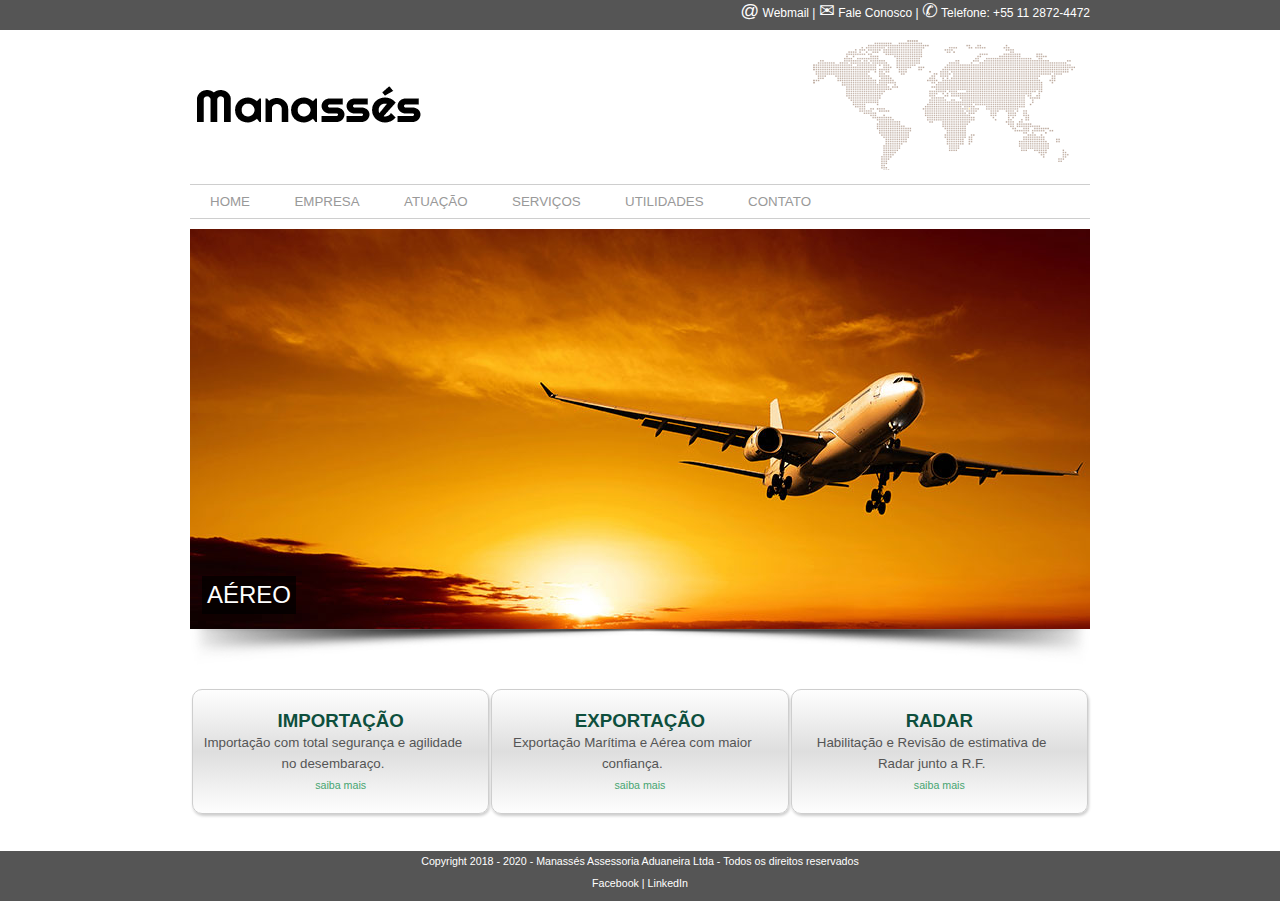
<file: index.html>
<!DOCTYPE html>
<html lang="pt-br">
    <head>
        <title>Manassés</title>
        <meta charset="UTF-8"/>
        <link rel=icon href=_imagens/favicon.png sizes="16x16" type="image/png">
        <link rel="stylesheet" type="text/css" href="_css/slider.css"/>
        <link rel="stylesheet" type="text/css" href="_css/estilo.css"/>
        <link rel="stylesheet" type="text/css" href="_css/cotacao.css"/>
        <script type="text/javascript" src="_javascript/jquery.js"></script>
        <script type="text/javascript" src="_javascript/slider.js"></script>
        <script type="text/javascript" src="_javascript/submenu.js"></script>
        <script type="text/javascript" src="_javascript/cotacao.js"></script>
        <script type="text/javascript" src="https://ajax.googleapis.com/ajax/libs/jquery/1.8.3/jquery.min.js"></script>
    </head>
    <body>

        <div id="faixatopo">
            <header id="tamanhofaixatopo">
                <p class="textotopo"><span>@</span> <a href="http://www.manassesassessoria.com.br/webmail" target="_blank">Webmail</a> | <span>&#9993;</span> <a href="contato.html">Fale Conosco</a> | <span>&#9990;</span> Telefone: +55 11 2872-4472</p>
                <div id="moedas"></div>
                <div id="info2"></div>
            </header>
        </div>

<div class="geral">
        <div id="topo">
            <header>
                <figure class="logo">
                    <a href="index.html"><img src="_imagens/img_manasses_logo.png"/></a> <img id="mapa" src="_imagens/img_mapa.png"/>
                </figure>
                <nav id="menu">
                    <h1>Menu Príncipak</h1>
                    <ul class="menup">
                        <li><a href="index.html">Home</a></li>
                        <li><a href="empresa.html">Empresa</a></li>
                        <li><a href="#">Atuação</a>
                            <ul class="smenu1">
                                <li><a href="comex.html">Comércio Exterior</a></li>
                                <li><a href="transporte.html">Transporte</a></li>
                            </ul>
                        </li>
                        <li><a href="">Serviços</a>
                            <ul class="smenu2">
                                <li><a href="exportacao.html">Exportação</a></li>
                                <li><a href="importacao.html">Importação</a></li>
                                <li><a href="radar.html">Radar</a></li>
                            </ul>
                        </li>
                        <li><a href="#">Utilidades</a>
                            <ul class="smenu2">
                                <li><a href="cotacao.html">Cotação</a></li>
                                <li><a href="formularios.html">Formulários</a></li>
                            </ul>
                        </li>
                        <li><a href="contato.html">Contato</a></li>
                    </ul>
                </nav>
            </header>
        </div>

        <div id="corpo">

            <section id="galeria">
                <section id="botaoe">
                    <a href="#" class="prev">&laquo;</a>
                </section>
                <section id="botaod">    
                    <a href="#" class="next">&raquo;</a>
                </section>
                <ul class="ulslider">
                    <li class="lislider"><span>AÉREO</span><img src="_imagens/banner_001.jpg"></li>
                    <li class="lislider"><span>MARÍTIMO</span><img src="_imagens/banner_002.jpg"></li>
                    <li class="lislider"><span>RADAR</span><img src="_imagens/banner_003.jpg"></li>
                    <li class="lislider"><span>TRANSPORTE RODOVIÁRIO</span><img src="_imagens/banner_004.jpg"></li>
                </ul>
            </section>
            <img class="sombra" src="_imagens/img_sombra.png"/>
            <br/><br/>
            <table>
                <tr>
                    <td><h2>Importação</h2><p>Importação com total segurança e agilidade no desembaraço.</p><span><a href="importacao.html">saiba mais</a></span></td>
                    <td><h2>Exportação</h2><p>Exportação Marítima e Aérea com maior confiança.</p><span><a href="exportacao.html">saiba mais</a></span></td>
                    <td><h2>Radar</h2><p>Habilitação e Revisão de estimativa de Radar junto a R.F.</p><span><a href="radar.html">saiba mais</a></span></td>
                </tr>
            </table><br/><br/>
            </div>
            <br/><br/>
            <div id="rodape">
                <footer id="tamanhorodape">
                    <p class="textorodape">Copyright 2018 - 2020 - Manassés Assessoria Aduaneira Ltda - Todos os direitos reservados<br/>
                        <a href="https://www.facebook.com" target="_blank">Facebook</a> |
                        <a href="https://www.linkedin.com" target="_blank">LinkedIn</a>
                    </p>
                </footer>
            </div>
</div>
    </body>
</html>
</file>
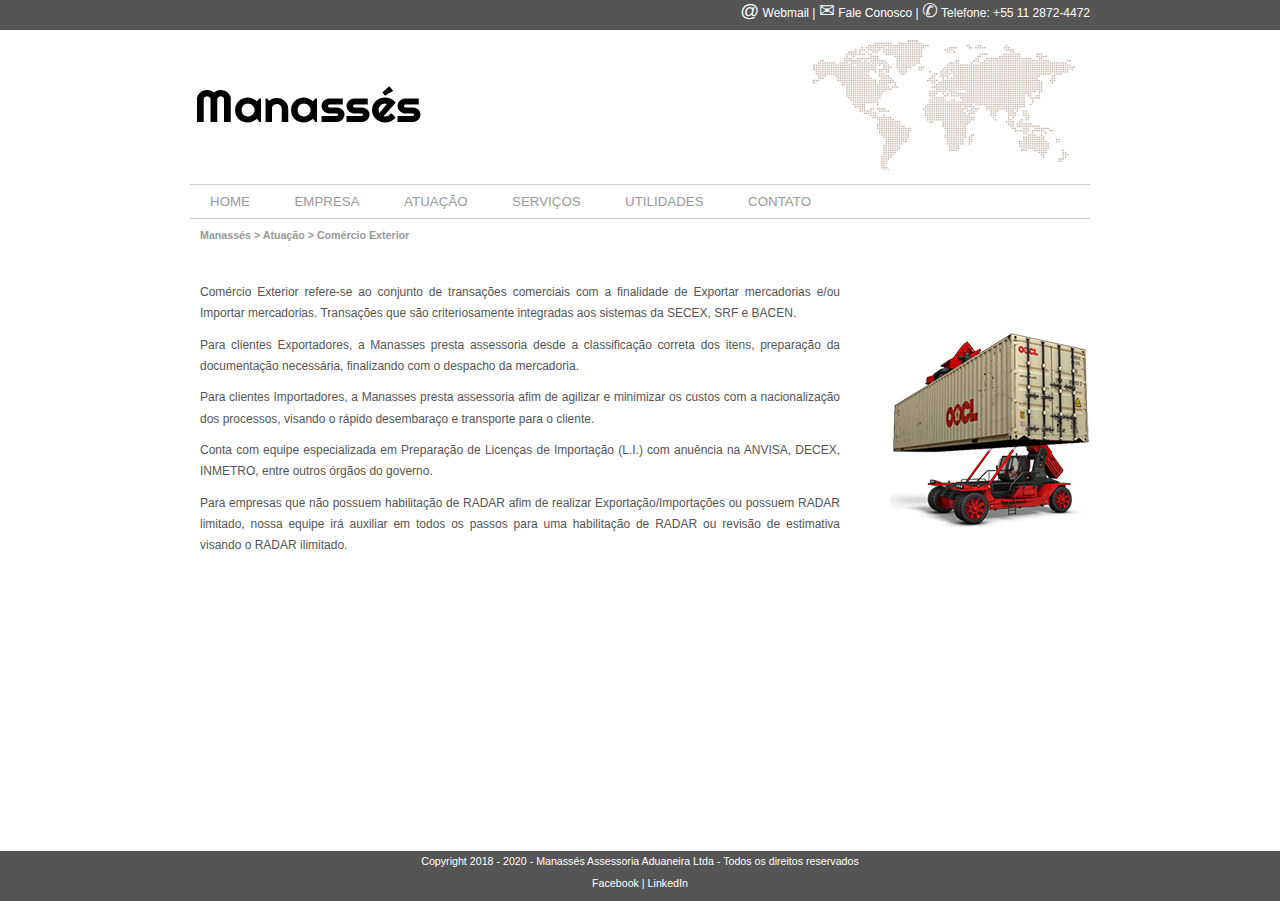
<file: comex.html>
<!DOCTYPE html>
<html lang="pt-br">
    <head>
        <title>Manassés</title>
        <meta charset="UTF-8"/>
        <link rel="icon" href="_imagens/favicon.png" sizes="16x16" type="image/png">
        <link rel="stylesheet" type="text/css" href="_css/slider.css"/>
        <link rel="stylesheet" type="text/css" href="_css/estilo.css"/>
        <link rel="stylesheet" type="text/css" href="_css/textos.css">
        <link rel="stylesheet" type="text/css" href="_css/cotacao.css"/>
        <script type="text/javascript" src="_javascript/jquery.js"></script>
        <script type="text/javascript" src="_javascript/slider.js"></script>
        <script type="text/javascript" src="_javascript/submenu.js"></script>
        <script type="text/javascript" src="_javascript/cotacao.js"></script>
        <script type="text/javascript" src="https://ajax.googleapis.com/ajax/libs/jquery/1.8.3/jquery.min.js"></script>
    </head>
    <body>

        <div id="faixatopo">
            <header id="tamanhofaixatopo">
                <p class="textotopo"><span>@</span> <a href="http://www.manassesassessoria.com.br/webmail" target="_blank">Webmail</a> | <span>&#9993;</span> <a href="contato.html">Fale Conosco</a> | <span>&#9990;</span> Telefone: +55 11 2872-4472</p>
                <div id="moedas"></div>
                <div id="info2"></div>
            </header>
        </div>

        <div class="geral">
            <div id="topo">
                <header>
                    <figure class="logo">
                        <a href="index.html"><img src="_imagens/img_manasses_logo.png"/></a> <img id="mapa" src="_imagens/img_mapa.png"/>
                    </figure>
                    <img id="icone" src="_imagens/img_comex.png">
                    <nav id="menu">
                        <h1 class="menutitulo">Menu Príncipak</h1>
                        <ul class="menup">
                            <li><a href="index.html">Home</a></li>
                            <li><a href="empresa.html">Empresa</a></li>
                            <li><a href="#">Atuação</a>
                                <ul class="smenu1">
                                    <li><a href="comex.html">Comércio Exterior</a></li>
                                    <li><a href="transporte.html">Transporte</a></li>
                                </ul>
                            </li>
                            <li><a href="">Serviços</a>
                                <ul class="smenu2">
                                    <li><a href="exportacao.html">Exportação</a></li>
                                    <li><a href="importacao.html">Importação</a></li>
                                    <li><a href="radar.html">Radar</a></li>
                                </ul>
                            </li>
                            <li><a href="#">Utilidades</a>
                                <ul class="smenu2">
                                    <li><a href="cotacao.html">Cotação</a></li>
                                    <li><a href="formularios.html">Formulários</a></li>
                                </ul>
                            </li>
                            <li><a href="contato.html">Contato</a></li>
                        </ul>
                    </nav>
                </header>
            </div>

            <div id="corpo">
                <h4>Manassés > Atuação > Comércio Exterior</h4>
                <section><br/><br/>
<!--     <h1>Nossa Empresa</h3>     -->
                    <p>Comércio Exterior refere-se ao conjunto de transações comerciais com a finalidade de Exportar mercadorias e/ou Importar mercadorias. Transações que são criteriosamente integradas aos sistemas da SECEX, SRF e BACEN.</p>
                    <p>Para clientes Exportadores, a Manasses presta assessoria desde a classificação correta dos itens, preparação da documentação necessária, finalizando com o despacho da mercadoria.</p>
                    <p>Para clientes Importadores, a Manasses presta assessoria afim de agilizar e minimizar os custos com a nacionalização dos processos, visando o rápido desembaraço e transporte para o cliente.</p>
                    <p>Conta com equipe especializada em Preparação de Licenças de Importação (L.I.) com anuência na ANVISA, DECEX, INMETRO, entre outros órgãos do governo.</p>
                    <p>Para empresas que não possuem habilitação de RADAR afim de realizar Exportação/Importações ou possuem RADAR limitado, nossa equipe irá auxiliar em todos os passos para uma habilitação de RADAR ou revisão de estimativa visando o RADAR ilimitado.</p>
                </section><br/><br/>
            </div>
                <br/><br/>
                <div id="rodape">
                    <footer id="tamanhorodape">
                        <p class="textorodape">Copyright 2018 - 2020 - Manassés Assessoria Aduaneira Ltda - Todos os direitos reservados<br/>
                            <a href="https://www.facebook.com" target="_blank">Facebook</a> | 
                            <a href="https://www.linkedin.com" target="_blank">LinkedIn</a>
                        </p>
                    </footer>
                </div>
            </div>
        </div>
    </body>
</html>
</file>
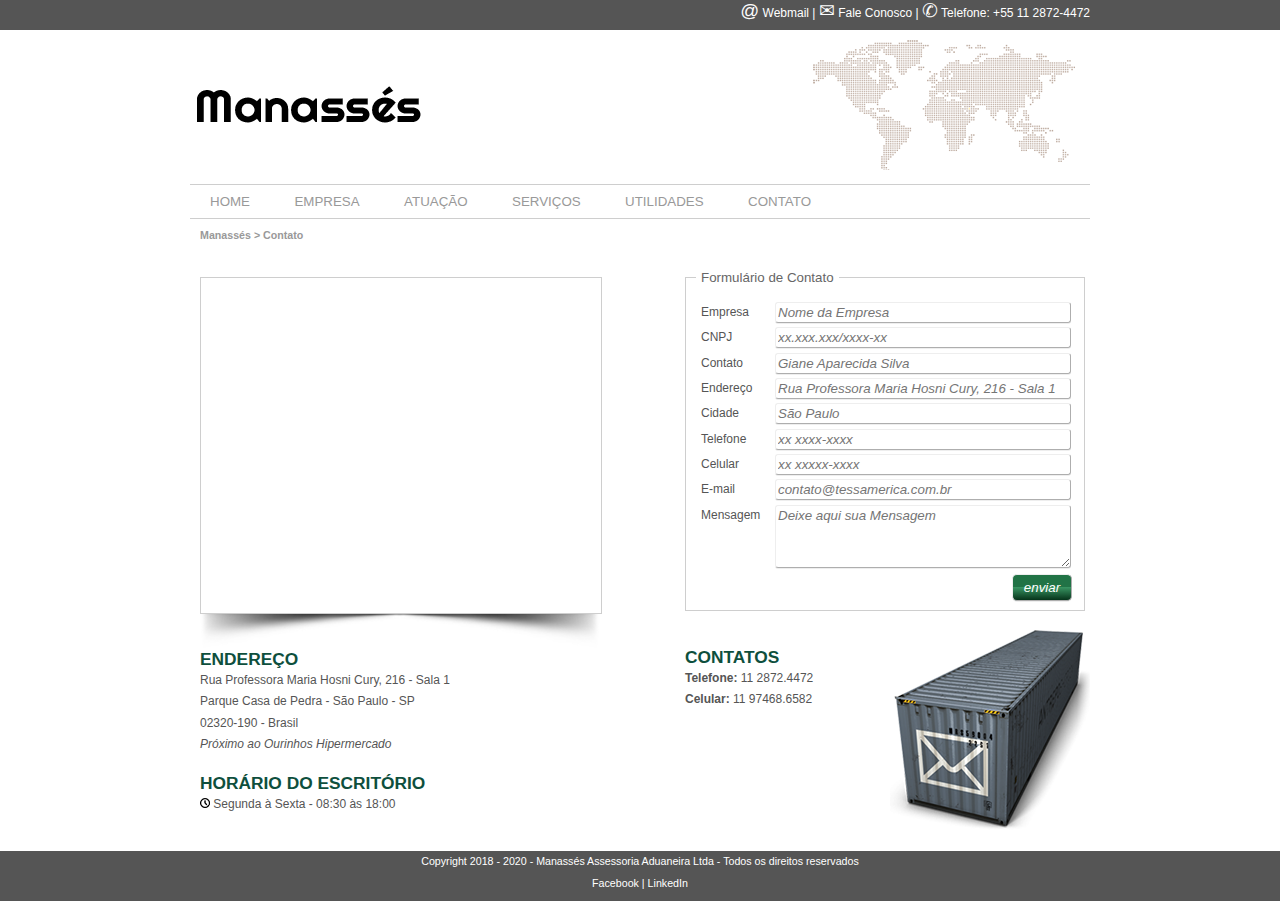
<file: contato.html>
<!DOCTYPE html>
<html lang="pt-br">
    <head>
        <title>Manassés</title>
        <meta charset="UTF-8"/>
        <link rel=icon href=_imagens/favicon.png sizes="16x16" type="image/png">
        <link rel="stylesheet" type="text/css" href="_css/slider.css"/>
        <link rel="stylesheet" type="text/css" href="_css/estilo.css"/>
        <link rel="stylesheet" type="text/css" href="_css/contato.css">
        <link rel="stylesheet" type="text/css" href="_css/cotacao.css"/>
        <script type="text/javascript" src="_javascript/jquery.js"></script>
        <script type="text/javascript" src="_javascript/slider.js"></script>
        <script type="text/javascript" src="_javascript/submenu.js"></script>
        <script type="text/javascript" src="_javascript/cotacao.js"></script>
        <script type="text/javascript" src="https://ajax.googleapis.com/ajax/libs/jquery/1.8.3/jquery.min.js"></script>
    </head>
    <body>
            <div id="faixatopo">
                <header id="tamanhofaixatopo">
                    <p class="textotopo"><span>@</span> <a href="http://www.manassesassessoria.com.br/webmail" target="_blank">Webmail</a> | <span>&#9993;</span> <a href="contato.html">Fale Conosco</a> | <span>&#9990;</span> Telefone: +55 11 2872-4472</p>
                    <div id="moedas"></div>
                    <div id="info2"></div>
                </header>
            </div>

            <div class="geral">
                <div id="topo">
                    <header>
                        <figure class="logo">
                            <a href="index.html"><img src="_imagens/img_manasses_logo.png"/></a> <img id="mapa" src="_imagens/img_mapa.png"/>
                        </figure>
                        <nav id="menu">
                            <img id="icone" src="_imagens/img_contato2.png">
                            <h1 class="menutitulo">Menu Príncipak</h1>
                            <ul class="menup">
                                <li><a href="index.html">Home</a></li>
                                <li><a href="empresa.html">Empresa</a></li>
                                <li><a href="#">Atuação</a>
                                    <ul class="smenu1">
                                        <li><a href="comex.html">Comércio Exterior</a></li>
                                        <li><a href="transporte.html">Transporte</a></li>
                                    </ul>
                                </li>
                                <li><a href="">Serviços</a>
                                    <ul class="smenu2">
                                        <li><a href="exportacao.html">Exportação</a></li>
                                        <li><a href="importacao.html">Importação</a></li>
                                        <li><a href="radar.html">Radar</a></li>
                                    </ul>
                                </li>
                                <li><a href="#">Utilidades</a>
                                    <ul class="smenu2">
                                        <li><a href="cotacao.html">Cotação</a></li>
                                        <li><a href="formularios.html">Formulários</a></li>
                                    </ul>
                                </li>
                                <li><a href="contato.html">Contato</a></li>
                            </ul>
                        </nav>
                    </header>
                </div>

                <div id="corpo">
                    <h4>Manassés > Contato</h4>
                    <section><br/><br/>
                        <iframe src="https://www.google.com/maps/embed?pb=!1m14!1m8!1m3!1d7320.431266207059!2d-46.60577737462158!3d-23.45268514627583!3m2!1i1024!2i768!4f13.1!3m3!1m2!1s0x94cef685ac396503%3A0x7622462124dd444d!2sR.%20Profa.%20Maria%20Hosni%20Cury%2C%20216%20-%20Parque%20Casa%20de%20Pedra%2C%20S%C3%A3o%20Paulo%20-%20SP%2C%2002320-190!5e0!3m2!1spt-BR!2sbr!4v1572881483586!5m2!1spt-BR!2sbr"></iframe><br/>
                        <img class="sombramapa" src="_imagens/img_sombra_mapa.png"/>
                        
                        <h3>Endereço</h3>
                        <p>Rua Professora Maria Hosni Cury, 216 - Sala 1</p>
                        <p>Parque Casa de Pedra - São Paulo - SP</p>
                        <p>02320-190 - Brasil</p>
                        <p><i>Próximo ao Ourinhos Hipermercado</i></p><br/>
                        <h3>Horário do Escritório</h3>
                        <p><img src="_imagens/img_relogio.png"> Segunda à Sexta - 08:30 às 18:00 </p>
                    </section><br/><br/>

                    <aside><br/><br/>
                        <fieldset>
                            <legend>Formulário de Contato</legend>
                            <form action="_php/formulario.php" method="post">
                                <p> <label for="empresa">Empresa</label>
                                    <input type="text" name="empresa" id="empresa" size="37" maxlength="50" placeholder="Nome da Empresa" required/> </p>
                                <p> <label for="cnpj">CNPJ</label>
                                    <input type="text" name="cnpj" id="cnpj" size="37" maxlength="18" placeholder="xx.xxx.xxx/xxxx-xx" /> </p>
                                <p> <label for="contato">Contato</label>
                                    <input type="text" name="contato" id="contato" size="37" maxlength="70" placeholder="Giane Aparecida Silva" required/> </p>
                                <p> <label for="end">Endereço</label>
                                    <input type="text" name="end" id="end" size="37" maxlength="70" placeholder="Rua Professora Maria Hosni Cury, 216 - Sala 1" /> </p>
                                <p> <label for="cidade">Cidade</label>
                                    <input type="text" name="cidade" id="cidade" size="37" maxlength="20" placeholder="São Paulo" required/> </p>
                                <p> <label for="tcom">Telefone</label>
                                    <input type="text" name="tcom" id="tcom" size="37" maxlength="18" placeholder="xx xxxx-xxxx" required/> </p>
                                <p> <label for="cel">Celular</label>
                                    <input type="text" name="cel" id="cel" size="37" maxlength="18" placeholder="xx xxxxx-xxxx" required/> </p>
                                <p> <label for="email">E-mail</label>
                                    <input type="email" name="email" id="email" size="37" maxlength="30" placeholder="contato@tessamerica.com.br" required/> </p>
                                <p> <label for="msg"> Mensagem</label>
                                    <textarea name="msg" id="msg" cols="34" rows="3" placeholder="Deixe aqui sua Mensagem"></textarea></p><br/><br/>
                                <input type="submit" id="env" value="enviar"><br/><br/>
                            </form>
                        </fieldset>
                        <br/><br/>
                        <h3>Contatos</h3>
                        <p><b>Telefone: </b>11 2872.4472</p>
                        <p><b>Celular: </b>11 97468.6582</p>
                        
                    </aside>
                </div>
                    <br/><br/>
                    <div id="rodape">
                        <footer id="tamanhorodape">
                            <p class="textorodape">Copyright 2018 - 2020 - Manassés Assessoria Aduaneira Ltda - Todos os direitos reservados<br/>
                                <a href="https://www.facebook.com" target="_blank">Facebook</a> | 
                                <a href="https://www.linkedin.com" target="_blank">LinkedIn</a>
                            </p>
                        </footer>
                    </div>
            </div>
    </body>
</html>
</file>
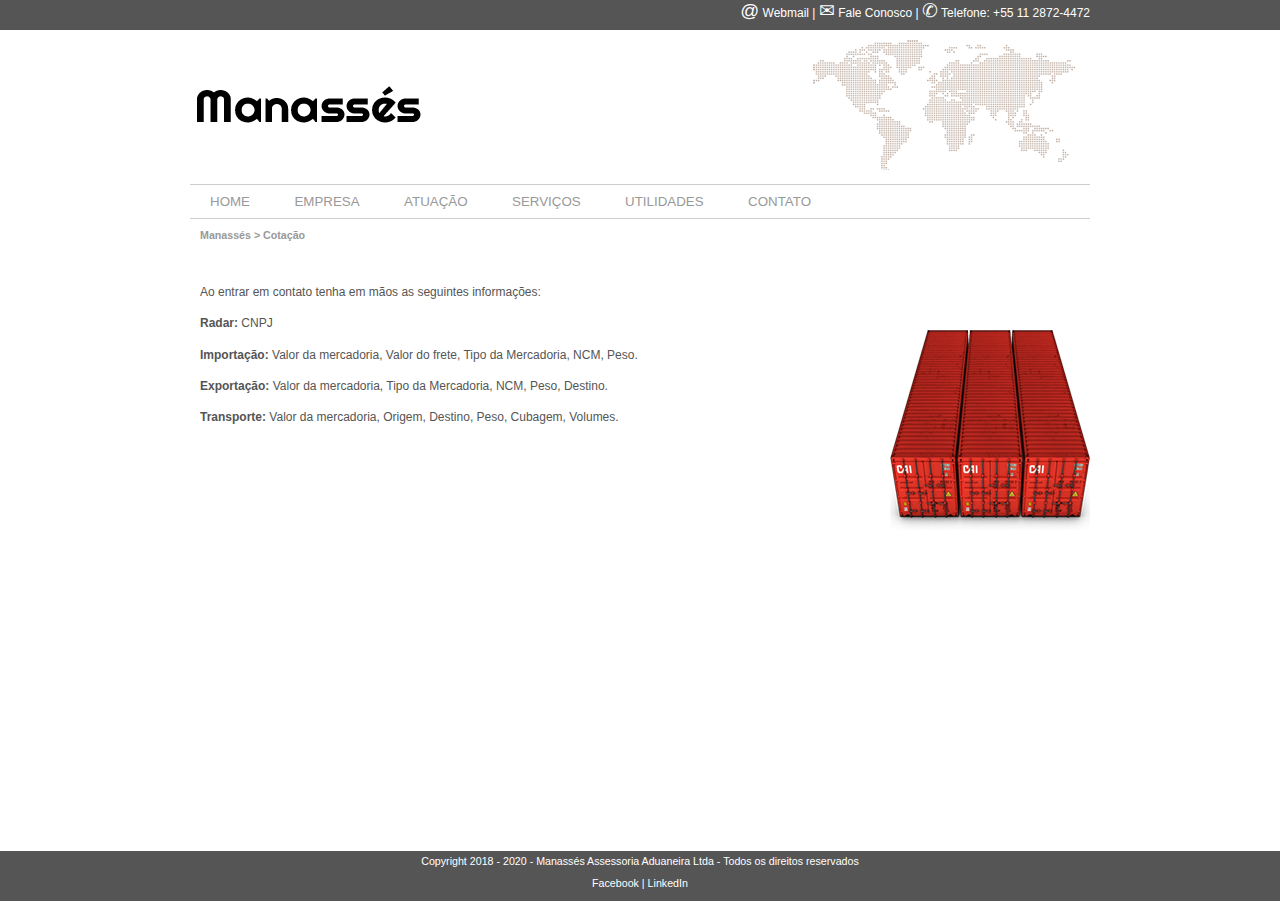
<file: cotacao.html>
<!DOCTYPE html>
<html lang="pt-br">
    <head>
        <title>Manassés</title>
        <meta charset="UTF-8"/>
        <link rel=icon href=_imagens/favicon.png sizes="16x16" type="image/png">
        <link rel="stylesheet" type="text/css" href="_css/slider.css"/>
        <link rel="stylesheet" type="text/css" href="_css/estilo.css"/>
        <link rel="stylesheet" type="text/css" href="_css/cotacao.css">
        <link rel="stylesheet" type="text/css" href="_css/textos.css">
        <script type="text/javascript" src="_javascript/jquery.js"></script>
        <script type="text/javascript" src="_javascript/slider.js"></script>
        <script type="text/javascript" src="_javascript/submenu.js"></script>
        <script type="text/javascript" src="_javascript/cotacao.js"></script>
        <script type="text/javascript" src="https://ajax.googleapis.com/ajax/libs/jquery/1.8.3/jquery.min.js"></script>
    </head>
    <body>


        <div id="faixatopo">
            <header id="tamanhofaixatopo">
                <p class="textotopo"><span>@</span> <a href="http://www.manassesassessoria.com.br/webmail" target="_blank">Webmail</a> | <span>&#9993;</span> <a href="contato.html">Fale Conosco</a> | <span>&#9990;</span> Telefone: +55 11 2872-4472</p>
                <div id="moedas"></div>
                <div id="info2"></div>
            </header>
        </div>

        <div class="geral">
            <div id="topo">
                <header>
                    <figure class="logo">
                        <a href="index.html"><img src="_imagens/img_manasses_logo.png"/></a> <img id="mapa" src="_imagens/img_mapa.png"/>
                    </figure>
                    <img id="icone" src="_imagens/img_cotacao.png">
                    <nav id="menu">
                        <h1 class="menutitulo">Menu Príncipak</h1>
                        <ul class="menup">
                            <li><a href="index.html">Home</a></li>
                            <li><a href="empresa.html">Empresa</a></li>
                            <li><a href="#">Atuação</a>
                                <ul class="smenu1">
                                    <li><a href="comex.html">Comércio Exterior</a></li>
                                    <li><a href="transporte.html">Transporte</a></li>
                                </ul>
                            </li>
                            <li><a href="">Serviços</a>
                                <ul class="smenu2">
                                    <li><a href="exportacao.html">Exportação</a></li>
                                    <li><a href="importacao.html">Importação</a></li>
                                    <li><a href="radar.html">Radar</a></li>
                                </ul>
                            </li>
                            <li><a href="#">Utilidades</a>
                                <ul class="smenu2">
                                    <li><a href="cotacao.html">Cotação</a></li>
                                    <li><a href="formularios.html">Formulários</a></li>
                                </ul>
                            </li>
                            <li><a href="contato.html">Contato</a></li>
                        </ul>
                    </nav>
                </header>
            </div>

            <div id="corpo">
                <h4>Manassés > Cotação</h4>
                <section><br/><br/>
                            <!--     <h1>Nossa Empresa</h3>     -->
                    <p>Ao entrar em contato tenha em mãos as seguintes informações:</p>
                    <p><b>Radar: </b>CNPJ</p>
                    <p><b>Importação: </b>Valor da mercadoria, Valor do frete, Tipo da Mercadoria, NCM, Peso.</p>
                    <p><b>Exportação: </b>Valor da mercadoria, Tipo da Mercadoria, NCM, Peso, Destino.</p>
                    <p><b>Transporte: </b>Valor da mercadoria, Origem, Destino, Peso, Cubagem, Volumes.</p><br/><br/>
                </section>

                <br/><br/>
            </div>

            <br/><br/>
                <div id="rodape">
                    <footer id="tamanhorodape">
                        <p class="textorodape">Copyright 2018 - 2020 - Manassés Assessoria Aduaneira Ltda - Todos os direitos reservados<br/>
                            <a href="https://www.facebook.com" target="_blank">Facebook</a> | 
                            <a href="https://www.linkedin.com" target="_blank">LinkedIn</a>
                        </p>
                    </footer>
                </div>
        </div>
    </body>
</html>
</file>
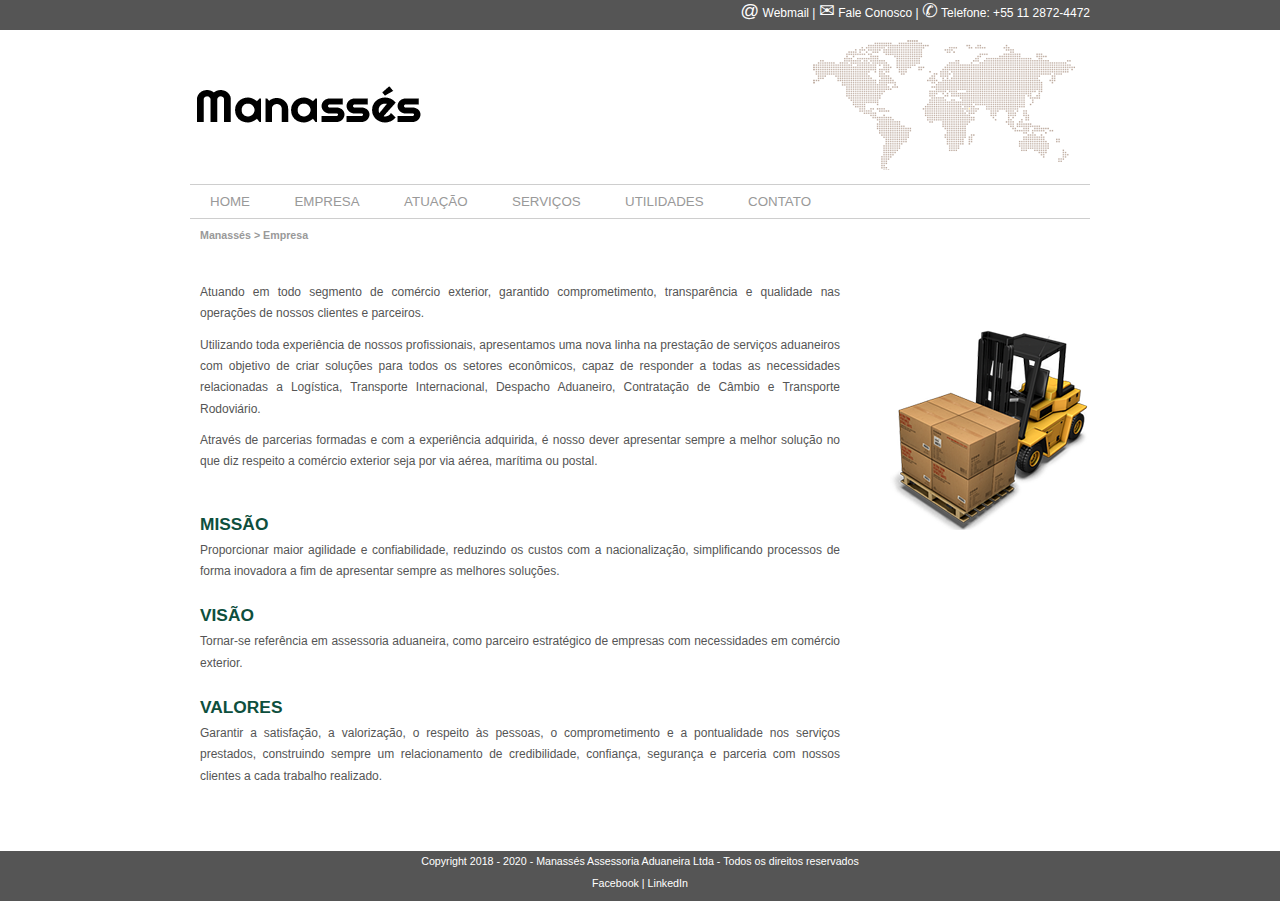
<file: empresa.html>
<!DOCTYPE html>
<html lang="pt-br">
    <head>
        <title>Manassés</title>
        <meta charset="UTF-8"/>
        <link rel=icon href=_imagens/favicon.png sizes="16x16" type="image/png">
        <link rel="stylesheet" type="text/css" href="_css/slider.css"/>
        <link rel="stylesheet" type="text/css" href="_css/estilo.css"/>
        <link rel="stylesheet" type="text/css" href="_css/textos.css">
        <link rel="stylesheet" type="text/css" href="_css/cotacao.css"/>
        <script type="text/javascript" src="_javascript/jquery.js"></script>
        <script type="text/javascript" src="_javascript/slider.js"></script>
        <script type="text/javascript" src="_javascript/submenu.js"></script>
        <script type="text/javascript" src="_javascript/cotacao.js"></script>
        <script type="text/javascript" src="https://ajax.googleapis.com/ajax/libs/jquery/1.8.3/jquery.min.js"></script>
    </head>
    <body>


        <div id="faixatopo">
            <header id="tamanhofaixatopo">
                <p class="textotopo"><span>@</span> <a href="http://www.manassesassessoria.com.br/webmail" target="_blank">Webmail</a> | <span>&#9993;</span> <a href="contato.html">Fale Conosco</a> | <span>&#9990;</span> Telefone: +55 11 2872-4472</p>
                <div id="moedas"></div>
                <div id="info2"></div>
            </header>
        </div>

        <div class="geral">
            <div id="topo">
                <header>
                    <figure class="logo">
                        <a href="index.html"><img src="_imagens/img_manasses_logo.png"/></a> <img id="mapa" src="_imagens/img_mapa.png"/>
                    </figure>
                    <img id="icone" src="_imagens/img_empresa.png">
                    <nav id="menu">
                        <h1 class="menutitulo">Menu Príncipak</h1>
                        <ul class="menup">
                            <li><a href="index.html">Home</a></li>
                            <li><a href="empresa.html">Empresa</a></li>
                            <li><a href="#">Atuação</a>
                                <ul class="smenu1">
                                    <li><a href="comex.html">Comércio Exterior</a></li>
                                    <li><a href="transporte.html">Transporte</a></li>
                                </ul>
                            </li>
                            <li><a href="">Serviços</a>
                                <ul class="smenu2">
                                    <li><a href="exportacao.html">Exportação</a></li>
                                    <li><a href="importacao.html">Importação</a></li>
                                    <li><a href="radar.html">Radar</a></li>
                                </ul>
                            </li>
                            <li><a href="#">Utilidades</a>
                                <ul class="smenu2">
                                    <li><a href="cotacao.html">Cotação</a></li>
                                    <li><a href="formularios.html">Formulários</a></li>
                                </ul>
                            </li>
                            <li><a href="contato.html">Contato</a></li>
                        </ul>
                    </nav>
                </header>
            </div>

            <div id="corpo">
                <h4>Manassés > Empresa</h4>
                <section><br/><br/>
<!--     <h1>Nossa Empresa</h3>     -->
                    <p>Atuando em todo segmento de comércio exterior, garantido comprometimento, transparência e qualidade nas operações de nossos clientes e parceiros.</p>
                    <p>Utilizando toda experiência de nossos profissionais, apresentamos uma nova linha na prestação de serviços aduaneiros com objetivo de criar soluções para todos os setores econômicos, capaz de responder a todas as necessidades relacionadas a Logística, Transporte Internacional, Despacho Aduaneiro, Contratação de Câmbio e Transporte Rodoviário.</p>
                    <p>Através de parcerias formadas e com a experiência adquirida, é nosso dever apresentar sempre a melhor solução no que diz respeito a comércio exterior seja por via aérea, marítima ou postal.</p><br/><br/>
                    <h3>Missão</h3>
                    <p>Proporcionar maior agilidade e confiabilidade, reduzindo os custos com a nacionalização, simplificando processos de forma inovadora a fim de apresentar sempre as melhores soluções.</p><br/>
                    <h3>Visão</h3>
                    <p>Tornar-se referência em assessoria aduaneira, como parceiro estratégico de empresas com necessidades em comércio exterior.</p><br/>
                    <h3>Valores</h3>
                    <p>Garantir a satisfação, a valorização, o respeito às pessoas, o comprometimento e a pontualidade nos serviços prestados, construindo sempre um relacionamento de credibilidade, confiança, segurança e parceria com nossos clientes a cada trabalho realizado.
                </section><br/><br/>
            </div>
                <br/><br/>
                <div id="rodape">
                    <footer id="tamanhorodape">
                        <p class="textorodape">Copyright 2018 - 2020 - Manassés Assessoria Aduaneira Ltda - Todos os direitos reservados<br/>
                            <a href="https://www.facebook.com" target="_blank">Facebook</a> |
                            <a href="https://www.linkedin.com" target="_blank">LinkedIn</a>
                        </p>
                    </footer>
                </div>
        </div>
    </body>
</html>
</file>
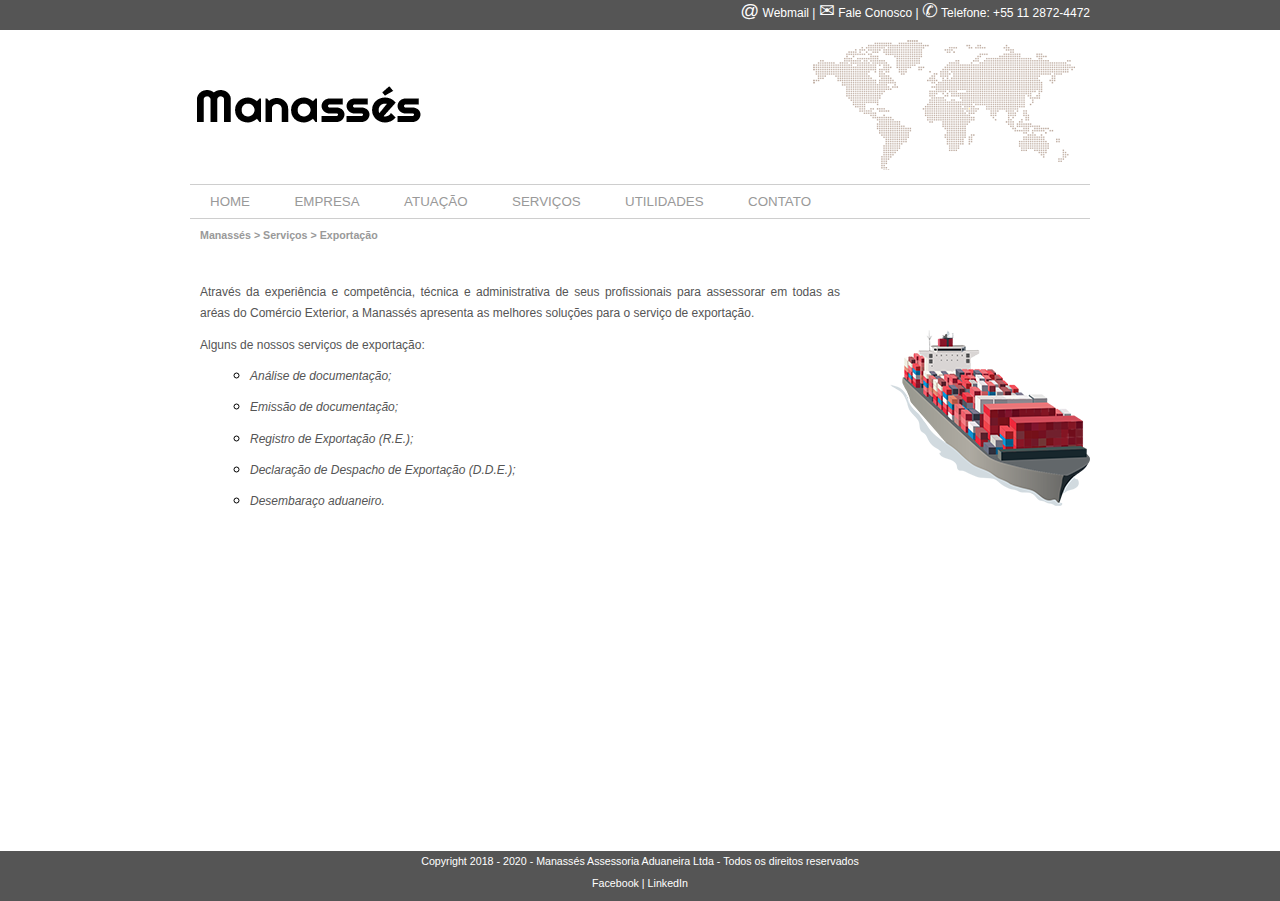
<file: exportacao.html>
<!DOCTYPE html>
<html lang="pt-br">
    <head>
        <title>Manassés</title>
        <meta charset="UTF-8"/>
        <link rel=icon href=_imagens/favicon.png sizes="16x16" type="image/png">
        <link rel="stylesheet" type="text/css" href="_css/slider.css"/>
        <link rel="stylesheet" type="text/css" href="_css/estilo.css"/>
        <link rel="stylesheet" type="text/css" href="_css/textos.css">
        <link rel="stylesheet" type="text/css" href="_css/cotacao.css"/>
        <script type="text/javascript" src="_javascript/jquery.js"></script>
        <script type="text/javascript" src="_javascript/slider.js"></script>
        <script type="text/javascript" src="_javascript/submenu.js"></script>
        <script type="text/javascript" src="_javascript/cotacao.js"></script>
        <script type="text/javascript" src="https://ajax.googleapis.com/ajax/libs/jquery/1.8.3/jquery.min.js"></script>
    </head>
    <body>


        <div id="faixatopo">
            <header id="tamanhofaixatopo">
                <p class="textotopo"><span>@</span> <a href="http://www.manassesassessoria.com.br/webmail" target="_blank">Webmail</a> | <span>&#9993;</span> <a href="contato.html">Fale Conosco</a> | <span>&#9990;</span> Telefone: +55 11 2872-4472</p>
                <div id="moedas"></div>
                <div id="info2"></div>
            </header>
                    </div>

        <div class="geral">
            <div id="topo">
                <header>
                    <figure class="logo">
                        <a href="index.html"><img src="_imagens/img_manasses_logo.png"/></a> <img id="mapa" src="_imagens/img_mapa.png"/>
                    </figure>
                    <img id="icone" src="_imagens/img_exportacao.png">
                    <nav id="menu">
                        <h1 class="menutitulo">Menu Príncipak</h1>
                        <ul class="menup">
                            <li><a href="index.html">Home</a></li>
                            <li><a href="empresa.html">Empresa</a></li>
                            <li><a href="#">Atuação</a>
                                <ul class="smenu1">
                                    <li><a href="comex.html">Comércio Exterior</a></li>
                                    <li><a href="transporte.html">Transporte</a></li>
                                </ul>
                            </li>
                            <li><a href="">Serviços</a>
                                <ul class="smenu2">
                                    <li><a href="exportacao.html">Exportação</a></li>
                                    <li><a href="importacao.html">Importação</a></li>
                                    <li><a href="radar.html">Radar</a></li>
                                </ul>
                            </li>
                            <li><a href="#">Utilidades</a>
                                <ul class="smenu2">
                                    <li><a href="cotacao.html">Cotação</a></li>
                                    <li><a href="formularios.html">Formulários</a></li>
                                </ul>
                            </li>
                            <li><a href="contato.html">Contato</a></li>

                        </ul>
                    </nav>
                </header>
            </div>

            <div id="corpo">
                <h4>Manassés > Serviços > Exportação</h4>
                <section><br/><br/>
                    <h3></h3>
                    <p>Através da experiência e competência, técnica e administrativa de seus profissionais para assessorar em todas as aréas do Comércio Exterior, a Manassés apresenta as melhores soluções para o serviço de exportação.</p>
                    <p>Alguns de nossos serviços de exportação:</p>
                        <ul>
                            <li><p><i>Análise de documentação;</i></p></li>
                            <li><p><i>Emissão de documentação;</i></p></li>
                            <li><p><i>Registro de Exportação (R.E.);</i></p></li>
                            <li><p><i>Declaração de Despacho de Exportação (D.D.E.);</i></p></li>
                            <li><p><i>Desembaraço aduaneiro.</i></p></li>
                        </ul>
                    </p>
                </section><br/><br/>
            </div>
                <br/><br/>
                <div id="rodape">
                    <footer id="tamanhorodape">
                        <p class="textorodape">Copyright 2018 - 2020 - Manassés Assessoria Aduaneira Ltda - Todos os direitos reservados<br/>
                            <a href="https://www.facebook.com" target="_blank">Facebook</a> | 
                            <a href="https://www.linkedin.com" target="_blank">LinkedIn</a>
                        </p>
                    </footer>
                </div>
        </div>
    </body>
</html>
</file>
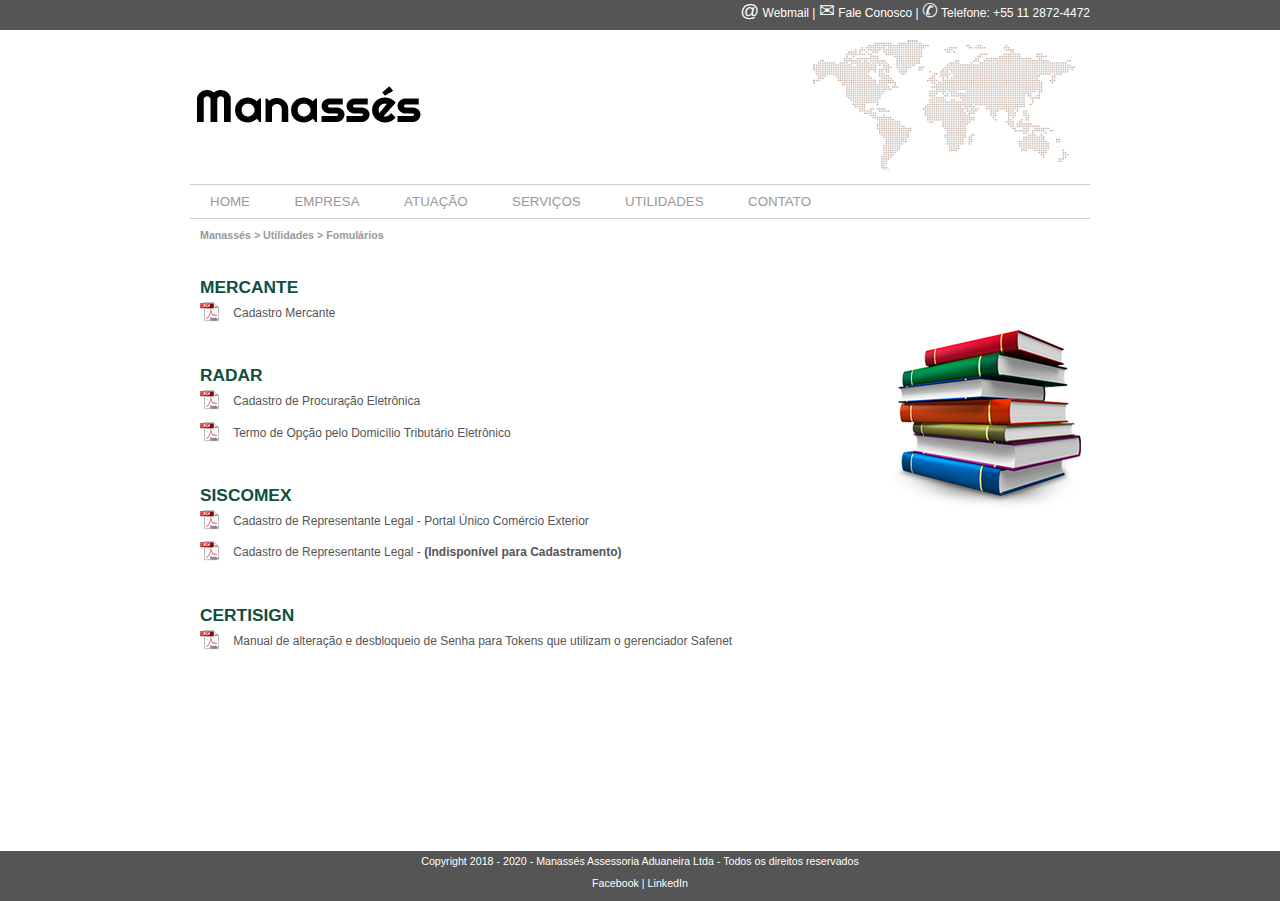
<file: formularios.html>
<!DOCTYPE html>
<html lang="pt-br">
    <head>
        <title>Manassés</title>
        <meta charset="UTF-8"/>
        <link rel=icon href=_imagens/favicon.png sizes="16x16" type="image/png">
        <link rel="stylesheet" type="text/css" href="_css/slider.css"/>
        <link rel="stylesheet" type="text/css" href="_css/estilo.css"/>
        <link rel="stylesheet" type="text/css" href="_css/textos.css">
        <link rel="stylesheet" type="text/css" href="_css/cotacao.css"/>
        <link rel="stylesheet" type="text/css" href="_css/formularios.css">
        <script type="text/javascript" src="_javascript/jquery.js"></script>
        <script type="text/javascript" src="_javascript/slider.js"></script>
        <script type="text/javascript" src="_javascript/submenu.js"></script>
        <script type="text/javascript" src="_javascript/cotacao.js"></script>
        <script type="text/javascript" src="https://ajax.googleapis.com/ajax/libs/jquery/1.8.3/jquery.min.js"></script>
    </head>
    <body>


        <div id="faixatopo">
            <header id="tamanhofaixatopo">
                <p class="textotopo"><span>@</span> <a href="http://www.manassesassessoria.com.br/webmail" target="_blank">Webmail</a> | <span>&#9993;</span> <a href="contato.html">Fale Conosco</a> | <span>&#9990;</span> Telefone: +55 11 2872-4472</p>
                <div id="moedas"></div>
                <div id="info2"></div>
            </header>
        </div>

        <div class="geral">
            <div id="topo">
                <header>
                    <figure class="logo">
                        <a href="index.html"><img src="_imagens/img_manasses_logo.png"/></a> <img id="mapa" src="_imagens/img_mapa.png"/>
                    </figure>
                    <figure class="mapa">

                    </figure>
                    <img id="icone" src="_imagens/img_formularios.png">
                    <nav id="menu">
                        <h1 class="menutitulo">Menu Príncipak</h1>
                        <ul class="menup">
                            <li><a href="index.html">Home</a></li>
                            <li><a href="empresa.html">Empresa</a></li>
                            <li><a href="#">Atuação</a>
                                <ul class="smenu1">
                                    <li><a href="comex.html">Comércio Exterior</a></li>
                                    <li><a href="transporte.html">Transporte</a></li>
                                </ul>
                            </li>
                            <li><a href="">Serviços</a>
                                <ul class="smenu2">
                                    <li><a href="exportacao.html">Exportação</a></li>
                                    <li><a href="importacao.html">Importação</a></li>
                                    <li><a href="radar.html">Radar</a></li>
                                </ul>
                            </li>
                            <li><a href="#">Utilidades</a>
                                <ul class="smenu2">
                                    <li><a href="cotacao.html">Cotação</a></li>
                                    <li><a href="formularios.html">Formulários</a></li>
                                </ul>
                            </li>
                            <li><a href="contato.html">Contato</a></li>
                        </ul>
                    </nav>
                </header>
            </div>

            <div id="corpo">
                <h4>Manassés > Utilidades > Fomulários</h4>
                <section id="formulario"><br/><br/>
<!--     <h1>Nossa Empresa</h3>     -->
                    <h3>MERCANTE</h3>
                    <p><a href="_formularios/cadastro_mercante.pdf" download="cadastro_mercante.pdf"><img id="down" src="_imagens/img_download.png"></a>
                       <a href="_formularios/cadastro_mercante.pdf" target="_blank">Cadastro Mercante</a></p>
                    <br/><br/>
                    <h3>RADAR</h3>
                    <p><a href="_formularios/cadastro_de_procuracao_eletronica.pdf" download="Cadastro de Procuração Eletrônica.pdf"><img id="down" src="_imagens/img_download.png"></a>
                       <a href="_formularios/cadastro_de_procuracao_eletronica.pdf" target="_blank">Cadastro de Procuração Eletrônica </a></p>
                    <p><a href="_formularios/termo_de_opcao_pelo_domicilio_tributario.pdf" download="Termo de Opção pelo Domicílio Tributário Eletrônico.pdf"><img id="down" src="_imagens/img_download.png"></a>
                       <a href="_formularios/termo_de_opcao_pelo_domicilio_tributario.pdf" target="_blank">Termo de Opção pelo Domicílio Tributário Eletrônico</a></p>
                    <br/><br/>
                    <h3>SISCOMEX</h3>
                    <p><a href="_formularios/cadastro_de_representante_legal_portal_unico.pdf" download="Cadastro de Representante Legal.pdf"><img id="down" src="_imagens/img_download.png"></a>
                       <a href="_formularios/cadastro_de_representante_legal_portal_unico.pdf" target="_blank">Cadastro de Representante Legal - Portal Único Comércio Exterior</a></p>
                    <p><a href="_formularios/cadastro_de_representante_legal2.pdf" download="Cadastro de Representante Legal.pdf"><img id="down" src="_imagens/img_download.png"></a>
                       <a href="_formularios/cadastro_de_representante_legal2.pdf" target="_blank">Cadastro de Representante Legal - <b>(Indisponível para Cadastramento)</b></a></p>
                    <br/><br/>
                    <h3>CERTISIGN</h3>
                    <p><a href="_formularios/manual-alteracao-e-desbloqueio-safenet.pdf" download="manual-alteracao-e-desbloqueio-safenet.pdf"><img id="down" src="_imagens/img_download.png"></a>
                       <a href="_formularios/cadastro_de_procuracao_eletronica.pdf" target="_blank">Manual de alteração e desbloqueio de Senha para Tokens que utilizam o gerenciador Safenet</a></p>
                </section><br/><br/>
            </div>
                <br/><br/>
                <div id="rodape">
                    <footer id="tamanhorodape">
                        <p class="textorodape">Copyright 2018 - 2020 - Manassés Assessoria Aduaneira Ltda - Todos os direitos reservados<br/>
                            <a href="https://www.facebook.com" target="_blank">Facebook</a> |
                            <a href="https://www.linkedin.com" target="_blank">LinkedIn</a>
                        </p>
                    </footer>
                </div>
        </div>
    </body>
</html>
</file>
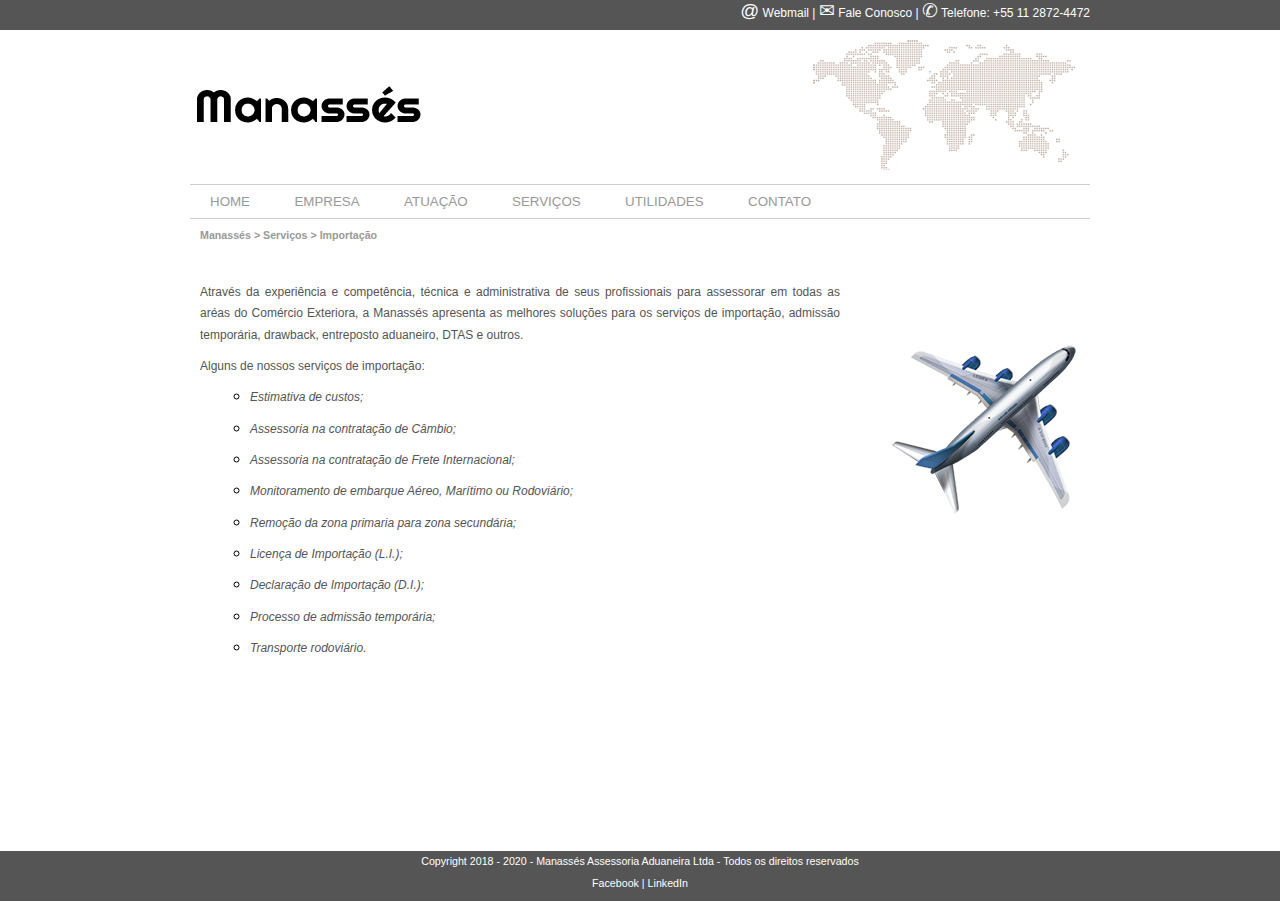
<file: importacao.html>
<!DOCTYPE html>
<html lang="pt-br">
    <head>
        <title>Manassés</title>
        <meta charset="UTF-8"/>
        <link rel=icon href=_imagens/favicon.png sizes="16x16" type="image/png">
        <link rel="stylesheet" type="text/css" href="_css/slider.css"/>
        <link rel="stylesheet" type="text/css" href="_css/estilo.css"/>
        <link rel="stylesheet" type="text/css" href="_css/textos.css">
        <link rel="stylesheet" type="text/css" href="_css/cotacao.css"/>
        <script type="text/javascript" src="_javascript/jquery.js"></script>
        <script type="text/javascript" src="_javascript/slider.js"></script>
        <script type="text/javascript" src="_javascript/submenu.js"></script>
        <script type="text/javascript" src="_javascript/cotacao.js"></script>
        <script type="text/javascript" src="https://ajax.googleapis.com/ajax/libs/jquery/1.8.3/jquery.min.js"></script>
    </head>
    <body>


        <div id="faixatopo">
            <header id="tamanhofaixatopo">
                <p class="textotopo"><span>@</span> <a href="http://www.manassesassessoria.com.br/webmail" target="_blank">Webmail</a> | <span>&#9993;</span> <a href="contato.html">Fale Conosco</a> | <span>&#9990;</span> Telefone: +55 11 2872-4472</p>
                <div id="moedas"></div>
                <div id="info2"></div>
            </header>
                    </div>

        <div class="geral">
            <div id="topo">
                <header>
                    <figure class="logo">
                        <a href="index.html"><img src="_imagens/img_manasses_logo.png"/></a> <img id="mapa" src="_imagens/img_mapa.png"/>
                    </figure>
                    <img id="icone" src="_imagens/img_importacao.png">
                    <nav id="menu">
                        <h1 class="menutitulo">Menu Príncipak</h1>
                        <ul class="menup">
                            <li><a href="index.html">Home</a></li>
                            <li><a href="empresa.html">Empresa</a></li>
                            <li><a href="#">Atuação</a>
                                <ul class="smenu1">
                                    <li><a href="comex.html">Comércio Exterior</a></li>
                                    <li><a href="transporte.html">Transporte</a></li>
                                </ul>
                            </li>
                            <li><a href="">Serviços</a>
                                <ul class="smenu2">
                                    <li><a href="exportacao.html">Exportação</a></li>
                                    <li><a href="importacao.html">Importação</a></li>
                                    <li><a href="radar.html">Radar</a></li>
                                </ul>
                            </li>
                            <li><a href="#">Utilidades</a>
                                <ul class="smenu2">
                                    <li><a href="cotacao.html">Cotação</a></li>
                                    <li><a href="formularios.html">Formulários</a></li>
                                </ul>
                            </li>
                            <li><a href="contato.html">Contato</a></li>
                        </ul>
                    </nav>
                </header>
            </div>

            <div id="corpo">
                <h4>Manassés > Serviços > Importação</h4>
                <section><br/><br/>
                    <h3></h3>
                    <p>Através da experiência e competência, técnica e administrativa de seus profissionais para assessorar em todas as aréas do Comércio Exteriora, a Manassés apresenta as melhores soluções para os serviços de importação, admissão temporária, drawback, entreposto aduaneiro, DTAS e outros.</p>
                    <p>Alguns de nossos serviços de importação:</p>
                        <ul>
                            <li><p><i>Estimativa de custos;</i></p></li>
                            <li><p><i>Assessoria na contratação de Câmbio;</i></p></li>
                            <li><p><i>Assessoria na contratação de Frete Internacional;</i></p></li>
                            <li><p><i>Monitoramento de embarque Aéreo, Marítimo ou Rodoviário;</i></p></li>
                            <li><p><i>Remoção da zona primaria para zona secundária;</i></p></li>
                            <li><p><i>Licença de Importação (L.I.);</i></p></li>
                            <li><p><i>Declaração de Importação (D.I.);</i></p></li>
                            <li><p><i>Processo de admissão temporária;</i></p></li>
                            <li><p><i>Transporte rodoviário.</i></p></li>
                        </ul>
                    </p>
                </section><br/><br/>
            </div>
                <br/><br/>
                <div id="rodape">
                    <footer id="tamanhorodape">
                        <p class="textorodape">Copyright 2018 - 2020 - Manassés Assessoria Aduaneira Ltda - Todos os direitos reservados<br/>
                            <a href="https://www.facebook.com" target="_blank">Facebook</a> |
                            <a href="https://www.linkedin.com" target="_blank">LinkedIn</a>
                        </p>
                    </footer>
                </div>
        </div>
    </body>
</html>
</file>
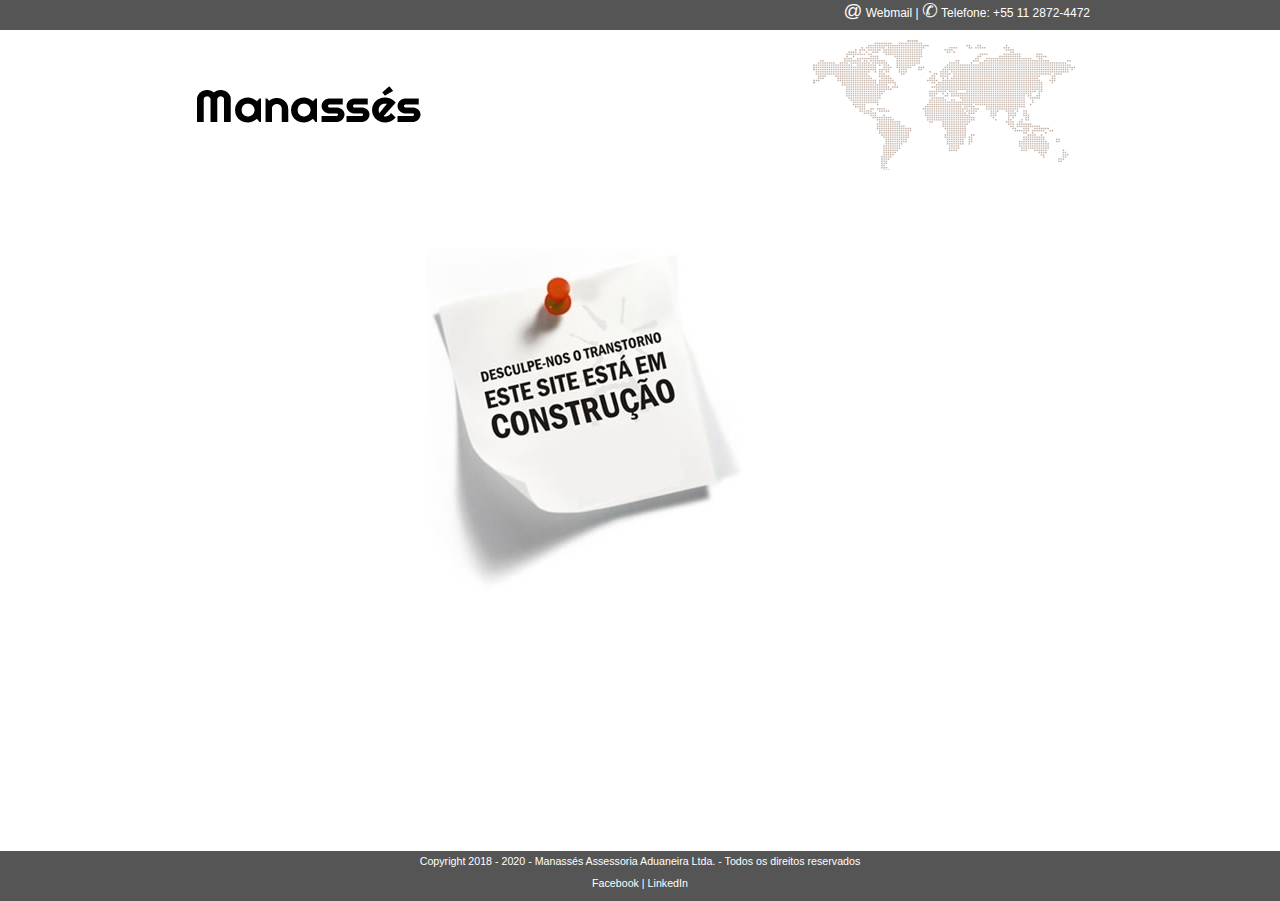
<file: manutencao.html>
<!DOCTYPE html>
<html lang="pt-br">
    <head>
        <title>Tessamérica</title>
        <meta charset="UTF-8"/>
        <link rel=icon href=_imagens/favicon.png sizes="16x16" type="image/png">
        <link rel="stylesheet" type="text/css" href="_css/slider.css"/>
        <link rel="stylesheet" type="text/css" href="_css/estilo.css"/>
        <link rel="stylesheet" type="text/css" href="_css/textos.css">
        <link rel="stylesheet" type="text/css" href="_css/cotacao.css"/>
        <script type="text/javascript" src="_javascript/jquery.js"></script>
        <script type="text/javascript" src="_javascript/slider.js"></script>
        <script type="text/javascript" src="_javascript/submenu.js"></script>
        <script type="text/javascript" src="_javascript/cotacao.js"></script>
        <script type="text/javascript" src="https://ajax.googleapis.com/ajax/libs/jquery/1.8.3/jquery.min.js"></script>
    </head>
    <body>


        <div id="faixatopo">
            <header id="tamanhofaixatopo">
                <p class="textotopo"><span>@</span> <a href="http://www.manassesassessoria.com.br/webmail" target="_blank">Webmail</a> | <span>&#9990;</span> Telefone: +55 11 2872-4472</p>
                <div id="moedas"></div>
                <div id="info2"></div>
            </header>
        </div>

        <div class="geral">
            <div id="topo">
                <header>
                    <figure class="logo">
                        <a href="index.html"><img src="_imagens/img_manasses_logo.png"/></a> <img id="mapa" src="_imagens/img_mapa.png"/>
                    </figure>
<!--                    <img id="icone" src="_imagens/img_empresa.png">                                     -->
                </header>
            </div>

            <div id="corpo">
                <section><br/><br/><br/>
                    &nbsp&nbsp&nbsp&nbsp&nbsp&nbsp&nbsp&nbsp&nbsp&nbsp&nbsp&nbsp&nbsp&nbsp&nbsp&nbsp&nbsp&nbsp&nbsp&nbsp&nbsp&nbsp&nbsp&nbsp&nbsp&nbsp&nbsp&nbsp&nbsp&nbsp&nbsp&nbsp&nbsp&nbsp&nbsp&nbsp&nbsp&nbsp&nbsp&nbsp&nbsp&nbsp&nbsp&nbsp&nbsp&nbsp&nbsp&nbsp&nbsp&nbsp&nbsp<img src="_imagens/manutencao.jpg">
                </section><br/><br/>
            </div>
                <br/><br/>
                <div id="rodape">
                    <footer id="tamanhorodape">
                        <p class="textorodape">Copyright 2018 - 2020 - Manassés Assessoria Aduaneira Ltda. - Todos os direitos reservados<br/>
                            <a href="https://www.facebook.com" target="_blank">Facebook</a> |
                            <a href="https://www.linkedin.com" target="_blank">LinkedIn</a>
                        </p>
                    </footer>
                </div>
        </div>
    </body>
</html>
</file>
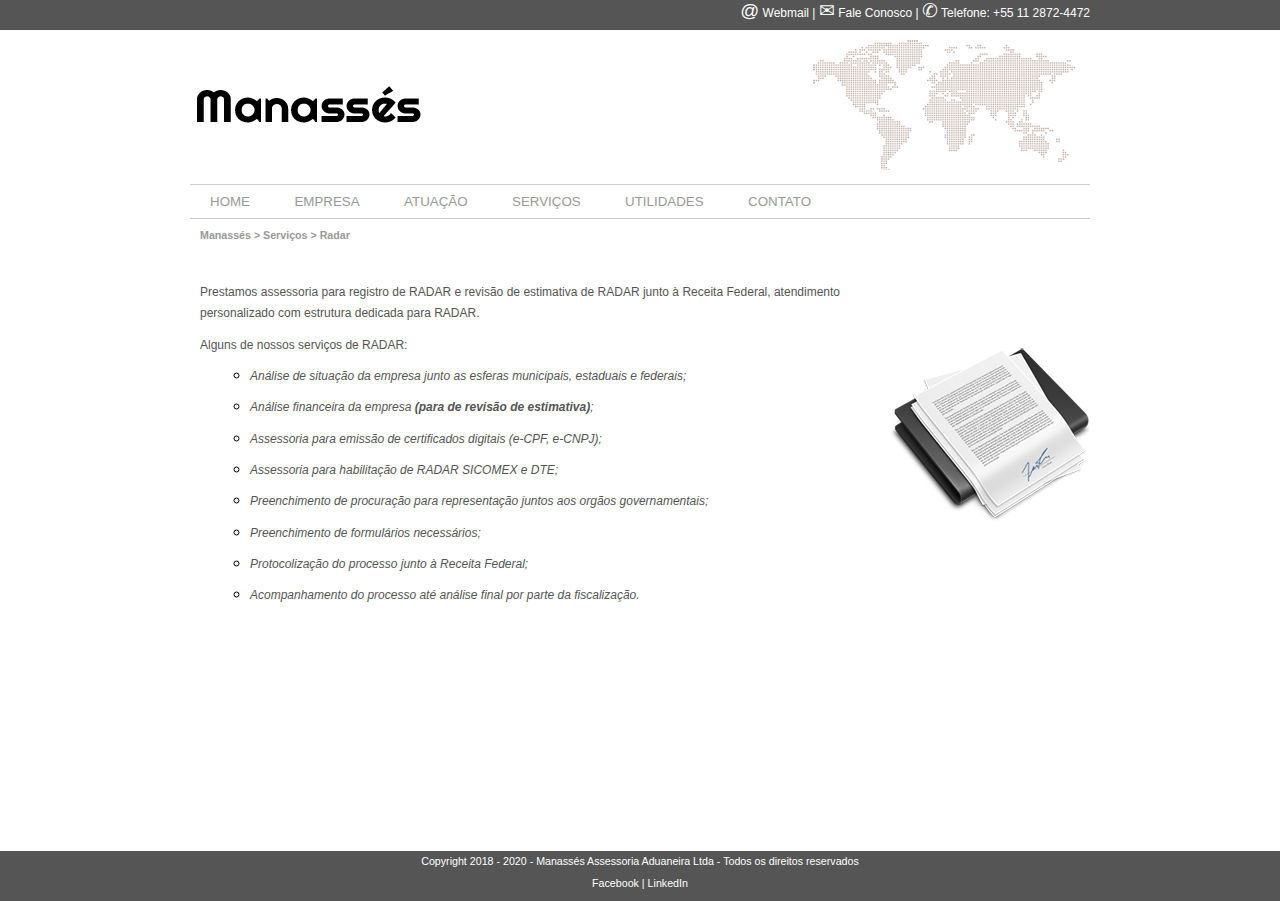
<file: radar.html>
<!DOCTYPE html>
<html lang="pt-br">
    <head>
        <title>Manassés</title>
        <meta charset="UTF-8"/>
        <link rel=icon href=_imagens/favicon.png sizes="16x16" type="image/png">
        <link rel="stylesheet" type="text/css" href="_css/slider.css"/>
        <link rel="stylesheet" type="text/css" href="_css/estilo.css"/>
        <link rel="stylesheet" type="text/css" href="_css/textos.css">
        <link rel="stylesheet" type="text/css" href="_css/cotacao.css"/>
        <script type="text/javascript" src="_javascript/jquery.js"></script>
        <script type="text/javascript" src="_javascript/slider.js"></script>
        <script type="text/javascript" src="_javascript/submenu.js"></script>
        <script type="text/javascript" src="_javascript/cotacao.js"></script>
        <script type="text/javascript" src="https://ajax.googleapis.com/ajax/libs/jquery/1.8.3/jquery.min.js"></script>
    </head>
    <body>


        <div id="faixatopo">
            <header id="tamanhofaixatopo">
                <p class="textotopo"><span>@</span> <a href="http://www.manassesassessoria.com.br/webmail" target="_blank">Webmail</a> | <span>&#9993;</span> <a href="contato.html">Fale Conosco</a> | <span>&#9990;</span> Telefone: +55 11 2872-4472</p>
                <div id="moedas"></div>
                <div id="info2"></div>
            </header>
                    </div>

        <div class="geral">
            <div id="topo">
                <header>
                    <figure class="logo">
                        <a href="index.html"><img src="_imagens/img_manasses_logo.png"/></a> <img id="mapa" src="_imagens/img_mapa.png"/>
                    </figure>
                    <img id="icone" src="_imagens/img_radar.png">
                    <nav id="menu">
                        <h1 class="menutitulo">Menu Príncipak</h1>
                        <ul class="menup">
                            <li><a href="index.html">Home</a></li>
                            <li><a href="empresa.html">Empresa</a></li>
                            <li><a href="#">Atuação</a>
                                <ul class="smenu1">
                                    <li><a href="comex.html">Comércio Exterior</a></li>
                                    <li><a href="transporte.html">Transporte</a></li>
                                </ul>
                            </li>
                            <li><a href="">Serviços</a>
                                <ul class="smenu2">
                                    <li><a href="exportacao.html">Exportação</a></li>
                                    <li><a href="importacao.html">Importação</a></li>
                                    <li><a href="radar.html">Radar</a></li>
                                </ul>
                            </li>
                            <li><a href="#">Utilidades</a>
                                <ul class="smenu2">
                                    <li><a href="cotacao.html">Cotação</a></li>
                                    <li><a href="formularios.html">Formulários</a></li>
                                </ul>
                            </li>
                            <li><a href="contato.html">Contato</a></li>
                        </ul>
                    </nav>
                </header>
            </div>

            <div id="corpo">
                <h4>Manassés > Serviços > Radar</h4>
                <section><br/><br/>
                    <h3></h3>
                    <p>Prestamos assessoria para registro de RADAR e revisão de estimativa de RADAR junto à Receita Federal, atendimento personalizado com estrutura dedicada para RADAR.</p>
                    <p>Alguns de nossos serviços de RADAR:</p>
                        <ul>
                            <li><p><i>Análise de situação da empresa junto as esferas municipais, estaduais e federais;</i></p></li>
                            <li><p><i>Análise financeira da empresa <b>(para de revisão de estimativa)</b>;</i></p></li>
                            <li><p><i>Assessoria para emissão de certificados digitais (e-CPF, e-CNPJ);</i></p></li>
                            <li><p><i>Assessoria para habilitação de RADAR SICOMEX e DTE;</i></p></li>
                            <li><p><i>Preenchimento de procuração para representação juntos aos orgãos governamentais;</i></p></li>
                            <li><p><i>Preenchimento de formulários necessários;</i></p></li>
                            <li><p><i>Protocolização do processo junto à Receita Federal;</i></p></li>
                            <li><p><i>Acompanhamento do processo até análise final por parte da fiscalização.</i></p></li>
                        </ul>
                    </p>
                </section><br/><br/>
            </div>
                <br/><br/>
                <div id="rodape">
                    <footer id="tamanhorodape">
                        <p class="textorodape">Copyright 2018 - 2020 - Manassés Assessoria Aduaneira Ltda - Todos os direitos reservados<br/>
                            <a href="https://www.facebook.com" target="_blank">Facebook</a> |
                            <a href="https://www.linkedin.com" target="_blank">LinkedIn</a>
                        </p>
                    </footer>
                </div>
        </div>
    </body>
</html>
</file>
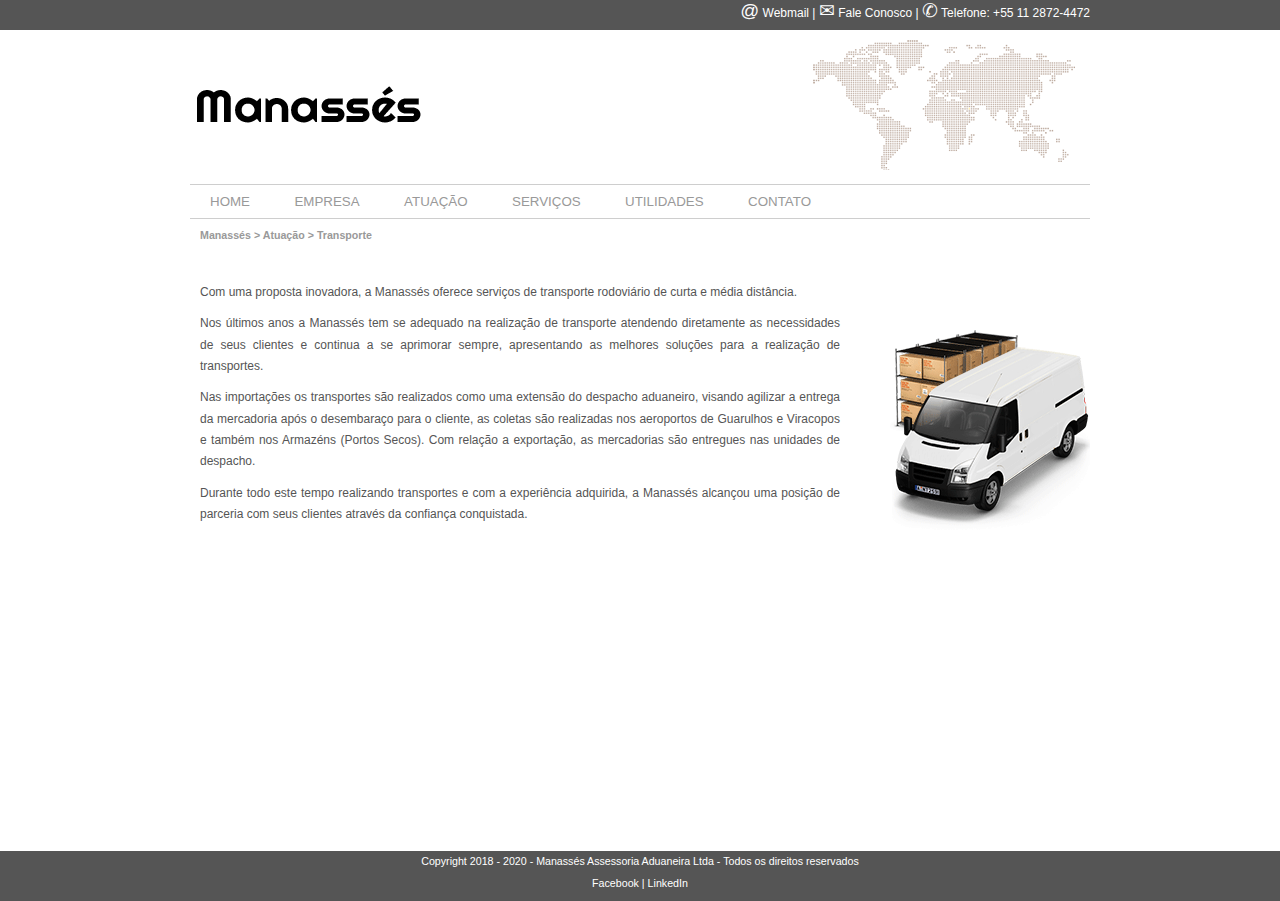
<file: transporte.html>
<!DOCTYPE html>
<html lang="pt-br">
    <head>
        <title>Manassés</title>
        <meta charset="UTF-8"/>
        <link rel=icon href=_imagens/favicon.png sizes="16x16" type="image/png">
        <link rel="stylesheet" type="text/css" href="_css/slider.css"/>
        <link rel="stylesheet" type="text/css" href="_css/estilo.css"/>
        <link rel="stylesheet" type="text/css" href="_css/textos.css">
        <link rel="stylesheet" type="text/css" href="_css/cotacao.css"/>
        <script type="text/javascript" src="_javascript/jquery.js"></script>
        <script type="text/javascript" src="_javascript/slider.js"></script>
        <script type="text/javascript" src="_javascript/submenu.js"></script>
        <script type="text/javascript" src="_javascript/cotacao.js"></script>
        <script type="text/javascript" src="https://ajax.googleapis.com/ajax/libs/jquery/1.8.3/jquery.min.js"></script>
    </head>
    <body>


        <div id="faixatopo">
            <header id="tamanhofaixatopo">
                <p class="textotopo"><span>@</span> <a href="http://www.manassesassessoria.com.br/webmail" target="_blank">Webmail</a> | <span>&#9993;</span> <a href="contato.html">Fale Conosco</a> | <span>&#9990;</span> Telefone: +55 11 2872-4472</p>
                <div id="moedas"></div>
                <div id="info2"></div>
            </header>
        </div>

        <div class="geral">
            <div id="topo">
                <header>
                    <figure class="logo">
                        <a href="index.html"><img src="_imagens/img_manasses_logo.png"/></a> <img id="mapa" src="_imagens/img_mapa.png"/>
                    </figure>
                    <img id="icone" src="_imagens/img_transporte.png">
                    <nav id="menu">
                        <h1 class="menutitulo">Menu Príncipak</h1>
                        <ul class="menup">
                            <li><a href="index.html">Home</a></li>
                            <li><a href="empresa.html">Empresa</a></li>
                            <li><a href="#">Atuação</a>
                                <ul class="smenu1">
                                    <li><a href="comex.html">Comércio Exterior</a></li>
                                    <li><a href="transporte.html">Transporte</a></li>
                                </ul>
                            </li>
                            <li><a href="">Serviços</a>
                                <ul class="smenu2">
                                    <li><a href="exportacao.html">Exportação</a></li>
                                    <li><a href="importacao.html">Importação</a></li>
                                    <li><a href="radar.html">Radar</a></li>
                                </ul>
                            </li>
                            <li><a href="#">Utilidades</a>
                                <ul class="smenu2">
                                    <li><a href="cotacao.html">Cotação</a></li>
                                    <li><a href="formularios.html">Formulários</a></li>
                                </ul>
                            </li>
                            <li><a href="contato.html">Contato</a></li>
                        </ul>
                    </nav>
                </header>
            </div>

            <div id="corpo">
                <h4>Manassés > Atuação > Transporte</h4>
                <section><br/><br/>
<!--     <h1>Nossa Empresa</h3>     -->
                    <p>Com uma proposta inovadora, a Manassés oferece serviços de transporte rodoviário de curta e média distância.</p>
                    <p>Nos últimos anos a Manassés tem se adequado na realização de transporte atendendo diretamente as necessidades de seus clientes e continua a se aprimorar sempre, apresentando as melhores soluções para a realização de transportes.</>
                    <p>Nas importações os transportes são realizados como uma extensão do despacho aduaneiro, visando agilizar a entrega da mercadoria após o desembaraço para o cliente, as coletas são realizadas nos aeroportos de Guarulhos e Viracopos e também nos Armazéns (Portos Secos). Com relação a exportação, as mercadorias são entregues nas unidades de despacho.</>
                    <p>Durante todo este tempo realizando transportes e com a experiência adquirida, a Manassés alcançou uma posição de parceria com seus clientes através da confiança conquistada.</p>
                </section><br/><br/>
            </div>
                <br/><br/>
                <div id="rodape">
                    <footer id="tamanhorodape">
                        <p class="textorodape">Copyright 2018 - 2020 - Manassés Assessoria Aduaneira Ltda - Todos os direitos reservados<br/>
                            <a href="https://www.facebook.com" target="_blank">Facebook</a> |
                            <a href="https://www.linkedin.com" target="_blank">LinkedIn</a>
                        </p>
                    </footer>
                </div>
        </div>
    </body>
</html>
</file>
<file: _css/slider.css>
@charset "UTF-8";
* {margin: 0px; padding: 0px;}

section#galeria {
    background: #ffffff;
    width: 900px;
    height: 400px;
    display: block;
    overflow: hidden;
    /*box-shadow: 0px 0px 15px #999999;*/  /* SOMBRA */
    margin: 0px auto;
}

/* --- BOTÃO ESQUERDA ---*/
section#galeria section#botaoe {
    display: none;
    position: absolute;
    margin: 175px 0px 0px 5px;
    z-index: 500;
}
section#galeria section#botaoe a {
    /*background: #333333;*/
    width: 50px;
    height: 48px;
    display: inline-block;
    text-align: center;
    line-height: 35px;
    font-family: bold Arial, "Helvetica Neue", Helvetica, sans-serif;
    font-size: 50pt;
    color: #ffffff;
    text-decoration: none;
    opacity: 0.7;
}
section#galeria section#botaoe a:hover {
    /*background: #555555;*/
    opacity: 1;
    text-shadow: 1px 1px 5px black;
}

/* --- BOTÃO DIREITA ---*/
section#galeria section#botaod {
    display: none;
    position: absolute;
    margin: 175px 0px 0px 845px;
    z-index: 500;
}
section#galeria section#botaod a {
    /*background: #333333;*/
    width: 50px;
    height: 48px;
    display: inline-block;
    text-align: center;
    line-height: 35px;
    font-family: bold Arial, "Helvetica Neue", Helvetica, sans-serif;
    font-size: 50pt;
    color: #ffffff;
    text-decoration: none;
    opacity: 0.7;
}
section#galeria section#botaod a:hover {
    /*background: #555555;*/
    opacity: 1;
    text-shadow: 1px 1px 5px black;
}

section#galeria ul.ulslider {
    list-style: none;
    display: table;
    position: relative;
}
section#galeria ul.ulslider li.lislider{
    width: 900px;
    height: 400px;
    display: inline-block;
    position: relative;
}
section#galeria ul.ulslider li.lislider img {
    width: 100%;
    height: 100%;
}
section#galeria ul.ulslider li.lislider span {
    font-family: bold Verdana, sans-serif;
    font-size: 18pt;
    background: rgba(0,0,0,0.7); 
    color: #ffffff;
    width: auto;
    display: table;
    position: absolute;
    bottom: 0;
    margin: 0px 0px 15px 12px;
    padding: 5px;
}
</file>
<file: _css/estilo.css>
﻿@charset "UTF-8";

/* ---------- FORMATAÇÃO GERAL ---------- */

html, body {height: 98.4%}
body {
    font-family: Verdana, sans-serif;
    font-size: 12pt;
}
div.geral{
    min-height: 100%;
    position: relative;
    width: 100%;
}
div#topo {
    margin: 0px auto 0px auto;
    padding: 10px 10px 10px 10px;
    width: 900px;
    position: relative;
    z-index: 9999;
}
div#faixatopo {
    margin: 0px;
    padding: 0px;
    width: 100%;
    height: 30px;
    line-height: 30px;
    background-color: #555; /*#3078cd*/
    font-family: bold Verdana, sans-serif;
    font-size: 10pt;
    color: #ffffff;
}
div#corpo {
    width: 900px;
    margin: 0px auto;
    padding: 0px;
    position: relative;
}
div#corpo img.sombra {
    margin: 0px ;
    padding: 0px ;
}
header#tamanhofaixatopo {
    width: 900px;
    margin: 0px auto 0px auto;
}
p.textotopo {
    margin: 0px auto 0px auto;
    float: right;
    color: #ffffff;
}
p.textotopo span {
    color: #fcfcfc;
    margin: 0px;
    padding: 0px;
    font-family: bold Verdana, sans-serif;
    font-size: 14pt;
}

/* ---------- FORMATAÇÃO LOGO ---------- */
figure.logo {
    margin: 0px 0px 10px 0px;
}
img#mapa {
    float: right;
}
div#faixatopo a {
    color: #ffffff;
    text-decoration: none;
}

/* ---------- FORMATAÇÃO MENU ---------- */
nav#menu h1 {
    display: none;
}
nav#menu ul.menup {
    list-style: none;
    text-transform: uppercase;
    border-top: 1px solid #cecece;
    border-bottom: 1px solid #cecece;
}
nav#menu ul.menup li {
    margin: 0px 0px 0px 0px;
    display: inline-block;
    position: relative;
}
nav#menu ul.menup a {
    font-size: 10pt;
    border-top: 1px solid rgba(0,0,0,0.0);
    border-bottom: 1px solid rgba(0,0,0,0.0);
    margin: 0px;
    padding: 8px 20px;
    display: block;
    text-decoration: none;
    color: #999999;
}
nav#menu ul.menup a:hover {
    border-top: 1px solid #0e4f3d;
    border-bottom: 1px solid #0e4f3d;
    color: #0e4f3d;
}
/* ---------- FORMATAÇÃO SUBMENU ---------- */
nav#menu ul.menup ul {
    display: none;
    list-style: none;
    position: absolute;
    padding: 0px;
    box-shadow: 0px 2px 3px rgba(0,0,0,0.7);
}
nav#menu ul.smenu1 li {
    width: 185px;
    float: left;
}
nav#menu ul.smenu2 li {
    width: 140px;
    float: left;
}
nav#menu ul.menup ul a {
    background-color: #0e4f3d;
    color: #ffffff;
    border: none;
    transition: all .3s;
}
nav#menu ul.menup ul a:hover {
    /*background-color: #ffff00;*/
    background-color: #fcfcfc;
    color: #0e4f3d;
    border: none;
    transition: all .3s;
}

/* ---------- FORMATAÇÃO CORPO ---------- */
p{
    font-family: Verdana, sans-serif;
    font-size: 9pt;
    color: #555555;
    text-align: justify;
    line-height: 16pt;
}
h1 {
    font-family: bold Verdana, sans-serif;
    font-size: 14pt;
}
h2 {
    text-transform: uppercase;
    font-family: bold Verdana, sans-serif;
    font-size: 14pt;
    color: #0e4f3d;
0e4f3d}
h3 {
    text-transform: uppercase;
    font-family: bold Verdana, sans-serif;
    font-size: 13pt;
    color: #0e4f3d;
}
h4 {
    margin-left: 10px;
    font-family: bold Verdana, sans-serif;
    font-size: 8pt;
    color: #999999;
}
h5 {
    text-transform: uppercase;
    font-family: bold Verdana, sans-serif;
    font-size: 10pt;
    color: #0e4f3d;
    background-color: #fcfcfc;
    border: 1px solid #cecece;
    padding: 2px;
    width: 200px;
}
td {
    width: 300px;
    text-align: center;
    margin: 20px;
    padding: 20px 0px;
    border: 1px solid #cecece;
    border-radius: 10px;
    background-image: linear-gradient(to bottom, #fefefe, #dedede, #fefefe);
    box-shadow: 1px 2px 3px rgba(0,0,0,.2);
}
td p {
    font-family: Verdana, sans-serif;
    font-size: 10pt;
    width: 260px;
    margin: 0px 10px 0px 10px;
    text-align: center;
}
td span {
    font-family: bold Verdana, sans-serif;
    font-size: 8pt;
    color: #0e4f3d;
}
td span a {
    text-decoration: none;
    color: #47a571;
}
td span a:hover {
    text-decoration: underline;
    color: #47a571;
    font-style: italic;
}
input {
    font-family: Verdana, sans-serif;
    font-size: 10pt;
    font-style: italic;
    width: 290px
}
input#env {
    background-color: #0e4f3d;
    color: #FFFFFF;
    width: 60px;
    margin-top: 15px;
}
input#env:hover{
    background-color: #FFFF00;
    color: #0e4f3d;
}
textarea {
    font-family: Verdana, sans-serif;
    font-size: 10pt;
    font-style: italic;
    min-width: 290px;
    max-width: 290px;
    min-height: 57px;
    max-height: 57px;
}

/* ---------- FORMATAÇÃO RODAPÉ ---------- */
div#rodape {
    position: absolute;
    bottom: 0px;
    width: 100%;
    height: 50px;
    line-height: 25px;
    background-color: #555555; /*#3078cd*/
    color: #ffffff;
    margin: auto 0px 0px 0px;
    padding: 0px;
    font-family: bold Verdana, sans-serif;
    font-size: 10pt;

}
footer#tamanhorodape {
    width: 900px;
    margin: 0px auto;
}
p.textorodape {
    font-family: Verdana, sans-serif;
    font-size: 8pt;
    margin: 0px auto;
    text-align: center;
    color: #ffffff;
}
footer#tamanhorodape a {
    text-decoration: none;
    font-family: bold Verdana, sans-serif;
    font-size: 8pt;
    color: #ffffff;
}
footer#tamanhorodape a:hover {
    text-decoration: underline;
}
</file>
<file: _css/cotacao.css>
div#moedas p{
    font-family: Verdana, sans-serif;
    font-size: 11px;
    color: #ffffff;
    line-height: 30px;
}
</file>
<file: _css/textos.css>
@charset "UTF-8";


img#icone {
    position: absolute;
    left: 710px;
    top: 300px;
}
section {
    margin-left: 10px;
    display: block;
    width: 650px;
    position: relative;
}
section p {
    padding: 5px 10px 5px 0px;
}
section p li {
    font-family: Verdana, sans-serif;
    font-size: 10pt;
}
aside {}

section ul li {
    margin: 0px 0px 0px 50px;
    list-style-type: circle;
}
table td p {
    width: 200px;
    margin: 0px ;
    text-align: center;
}
</file>
<file: _css/contato.css>
@charset "UTF-8";


img#icone {
    position: absolute;
    left: 710px;
    top: 600px;
}
section h3 {
    padding: 0px 0px 0px 10px;
}
section p {
    width: 400px;
    padding: 0px 0px 0px 10px;
}
section iframe {
    width: 400px;
    height: 335px;
    margin-left: 10px;
    display: block;
    position: relative;
    border: 1px solid #cecece;
}
img.sombramapa{
    display: block;
    margin-top: -19px;
    margin-left: 10px;
    padding-top: 0px;
}
aside {
    display: block;
    position: absolute;
    float: right;
    top: 0px;
    left: 495px;
    width: 400px;

}
aside fieldset {
    border: 1px solid #cecece;
    padding: 10px;
    /*background: url("../_imagens/img_contato.png") no-repeat 95% 95%;*/
}
aside fieldset legend {
    padding: 5px;
    font-family: Verdana, sans-serif;
    font-size: 10pt;
    color: #666666;
}
aside fieldset p{
    padding: 2px 5px;
}
aside fieldset input, textarea {
    position: absolute;
    left: 90px;
    border-top: 1px solid #eeeeee;
    border-left: 1px solid #eeeeee;
    border-right: 1px solid #aeaeae;
    border-bottom: 1px solid #aeaeae;
    box-shadow: 0px 1px 0px #eeeeee;
    border-radius: 3px;
    padding: 2px;
    font-family: bold Verdana, sans-serif;
    background-color: rgba(255,255,255,.8);
}
aside fieldset input:hover, textarea:hover {
    background-color: rgba(33,175,70,.5);
    transition: all 1s;
}
input#env {
    border-radius: 5px;
    background-image: linear-gradient(to bottom, #217346 50%, #389361 15%, #06331a);
    color: #ffffff;
    transition: all .5s;
    padding: 5px 0px;
    margin-top: 10px;
    margin-left: 237px;
}
input#env:hover {
    background-color: #ffffff;
    background-image: linear-gradient(to bottom, #9e9e9e 50%, #cecece 15%, #555555);
    color: #ffffff;
    transition: all .5s;
    text-shadow: 1px 1px 1px rgba(0,0,0,.5);
}
section ul li {
    margin: 0px 0px 0px 50px;
    list-style-type: circle;
}
</file>
<file: _css/formularios.css>
section#formulario a {
    color: #555555;
    text-decoration: none;
}
section#formulario a:hover {
    color: #2f78cd;
    text-decoration: underline;
}

img#down {
    margin: -2px 10px -5px 0px;
}
</file>
